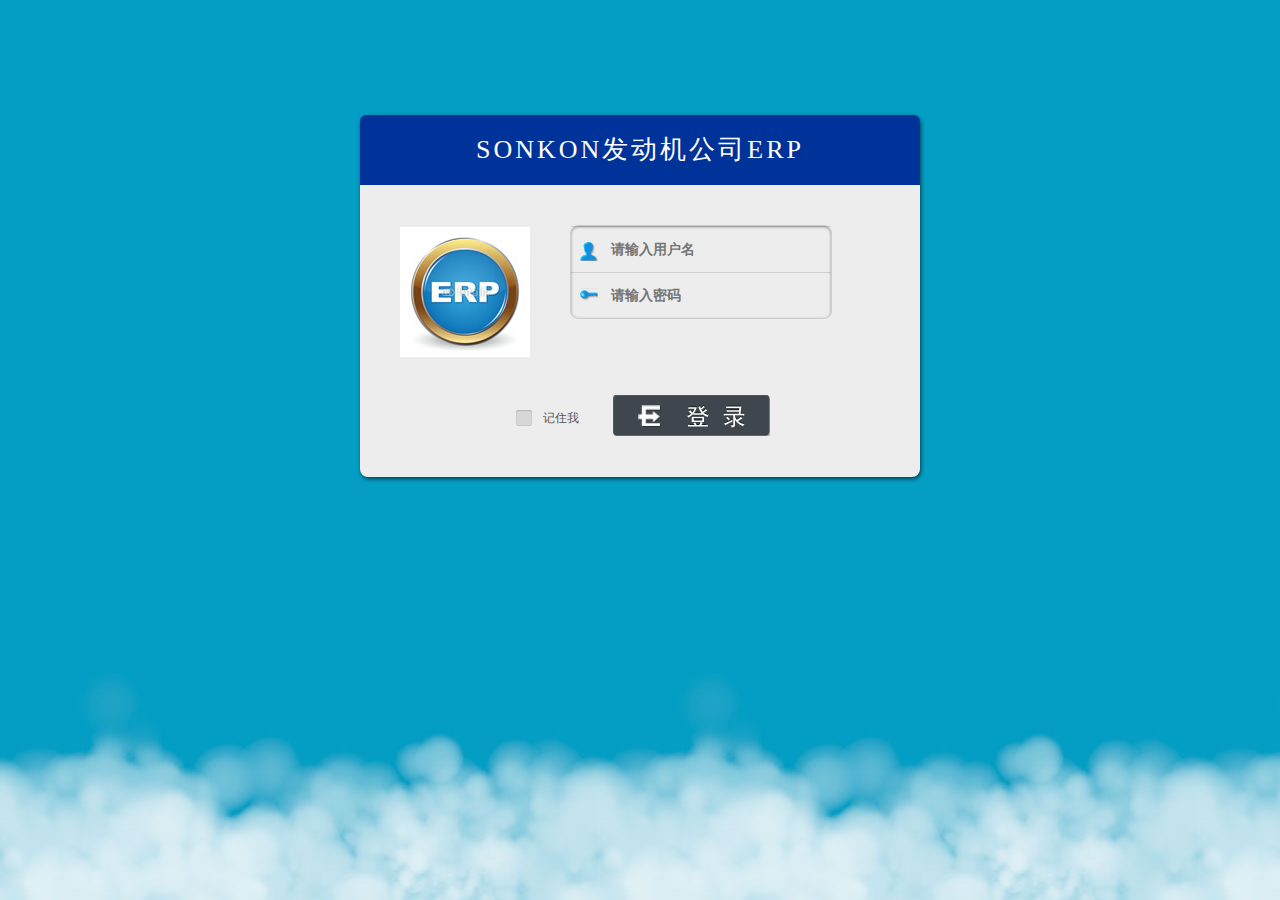
<file: erp_parent/erp_web/src/main/webapp/login.html>
﻿<!DOCTYPE html>
<html>
<head>
<meta charset="UTF-8">
<title>蓝云ERP旗舰版3.1</title>
<link rel="stylesheet" type="text/css" href="./statics/css/login.css"/>
<link rel="stylesheet" type="text/css" href="./statics/ui/themes/default/easyui.css">
<link rel="stylesheet" type="text/css" href="./statics/ui/themes/icon.css">
<script type="text/javascript" src="./statics/ui/jquery.min.js"></script>
<script type="text/javascript" src="./statics/ui/jquery.easyui.min.js"></script>
<script type="text/javascript" src="./statics/ui/locale/easyui-lang-zh_CN.js"></script>
<script type="text/javascript" src="./statics/ui/jquery.serializejson.min.js"></script>
</head>
<body>
<div class='signup_container'>
<div class="w-load"><div class="spin"></div></div>
    <h1 class='signup_title'>SONKON发动机公司ERP</h1>
    <div id="userInfo">
    	<span style="float:left; margin-left:40px; height:200px; border:0px solid red"><img src='./statics/images/erp.jpg' id='admin'/></span>
        <span style="float:left; margin-left:40px; height:200px; border:0px solid red">
            <div id="signup_forms" class="signup_forms clearfix">
                  <form class="signup_form_form" id="loginform" method="post" >
                          <div class="form_row first_row">
                              <label for="signup_email">请输入用户名</label>
                              <input type="text" name="username" placeholder="请输入用户名" id="signup_name" >
                          </div>
                          <div class="form_row">
                              <label for="signup_password">请输入密码</label>
                              <input type="password" name="pwd" placeholder="请输入密码" id="signup_password" >
                          </div>
                 </form>
            </div> 
            <div id="foo"></div>
                	<br/>      
        </span>
    </div>
    
    

    <div class="login-btn-set"><div class='rem'>记住我</div> <a href='javascript:login()' class='login-btn'></a></div>
</div>
<script type="text/javascript">
    /**
     * 登陆
     */
    function login(){
        var formdata = $('#loginform').serializeJSON();
        //提交登陆验证
        $.ajax({
            url: 'login_checkUser',
            data:formdata,
            dataType: 'json',
            type: 'post',
            success:function(rtn){
                //登陆成功
                if(rtn.success){
                    location.href="./index.html";
                }else{
                    $.messager.alert('提示',rtn.message,'info');
                }
            }
        });
    }
</script>
</body>
</html>
</file>
<file: erp_parent/erp_web/src/main/webapp/statics/css/login.css>
/* CSS Document */
/* Download by http://www.codefans.net
* Basic Cascading Style Sheet
* Intructions: none
* Version: 1.0
* Updated: 2013-03-12
* Author: Zhang Ziyang
* Contact:
* QQ:1060927929
* Email:zzy85620987@163.com
*/

@charset "utf-8";
/***********************CSS RESET*********************/
body,div,dl,dt,dd,ul,ol,li,h1,h2,h3,h4,h5,h6,pre,   
form,fieldset,input,textarea,p,blockquote,th,td {   
    padding: 0;   
    margin: 0;   
}   
table {   
    border-collapse: collapse;   
    border-spacing: 0;   
}   
fieldset,img {   
    border: 0;   
}   
address,caption,cite,code,dfn,em,strong,th,var {   
    font-weight: normal;   
    font-style: normal;   
}   
ol,ul {   
    list-style: none;   
}   
caption,th {   
    text-align: left;
    text-indent:10px;
}   
h1,h2,h3,h4,h5,h6 {   
    font-weight: normal;   
    font-size: 100%;   
}   
q:before,q:after {   
    content:'';   
}   
abbr,acronym { border: 0;   
}  


.clear{
    clear:both;
}

body{
    background:url(../../images/linen-lt.png);
    font:12px "microsoft yahei";
    color: #565656;
}
input[type="button"],
input[type="submit"],
input[type="reset"] {
     background-color: transparent;
                padding: 0;  
                border: 0;
}

h1.title {
    font: 32px "microsoft yahei";
    margin:10px 20px;
    color:#666;
}
/* Forms */
input[type=text],
input[type=password],
textarea {
    background: #fafafa;
/*    -moz-box-shadow: inset 1px 1px 10px rgba(0,0,0,0.1);
    -webkit-box-shadow: inset 1px 1px 10px rgba(0,0,0,0.1);
    box-shadow: inset 1px 1px 10px rgba(0,0,0,0.1);*/
    border: 1px solid #ddd;
    color: #888;
    outline:none;
}
::-webkit-scrollbar{width:12px;height:12px}
::-webkit-scrollbar-button:vertical{display:none}
::-webkit-scrollbar-track:vertical{background-color:black}
::-webkit-scrollbar-track-piece{background: #FDFDFD;}
::-webkit-scrollbar-thumb:vertical{background-color:#8E8E8E;border-radius:5px}
::-webkit-scrollbar-thumb:vertical:hover{background-color:#3B3B3B}
::-webkit-scrollbar-corner:vertical{background-color:#535353}
::-webkit-scrollbar-resizer:vertical{background-color:#FF6E00}

@-webkit-keyframes animate-cloud {
  from {
    background-position: 600px 100%;
  }
  to {
    background-position: 0 100%;
  }
}
@-moz-keyframes animate-cloud {
  from {
    background-position: 600px 100%;
  }
  to {
    background-position: 0 100%;
  }
}
@-ms-keyframes animate-cloud {
  from {
    background-position: 600px 100%;
  }
  to {
    background-position: 0 100%;
  }
}
@-o-keyframes animate-cloud {
  from {
    background-position: 600px 100%;
  }
  to {
    background-position: 0 100%;
  }
}

html{
	height: 100%;
}
body{
   background:url(../images/cloud.png) 0 bottom repeat-x  #049ec4;
  -webkit-animation: animate-cloud 20s linear infinite;
  -moz-animation: animate-cloud 20s linear infinite;
  -ms-animation: animate-cloud 20s linear infinite;
  -o-animation: animate-cloud 20s linear infinite;
  animation: animate-cloud 20s linear infinite;
  width: 100%;
  height: auto;
}

.signup_container{
	width:560px;
	height: auto;
	margin:9% auto 0;
	padding-bottom: 20px;
	background: #EDEDED;
	text-align: center;
	border-radius: 8px;
	box-shadow: 1px 2px 4px rgba(0,0,0,0.6);
	-webkit-user-select:none;
	-ms-user-select:none;
}


h1.signup_title{
	width: 100%;
	height:70px;
	font: 26px/1.4 "microsoft yahei";
	text-align: center;
	text-indent:0px;
	letter-spacing:3px;
	color:#FDFDFD;
	line-height: 70px;
	border-top-left-radius: 6px;
	border-top-right-radius: 6px;
	background-color: #003399;
}

.signup_container img{
	margin:20px 0 0;
}

.signup_container .copyright{
	margin:20px 0;
	color: #ABABAB;
}

.signup_forms{
	width:260px;
	margin:30px auto 0;
	padding: 0;
	text-align: left;
	border: 1px solid #ccc;
	border-radius: 8px;
	box-shadow: inset 0 1px 3px rgba(0,0,0,0.36),0 1px 0 rgba(255,255,255,0.15);
}

.signup_forms .form_row {
	position:relative;
	border-top:1px solid #CCC;
	border-top:1px solid rgba(0,0,0,0.12);
}

.signup_forms label {
	display:none
}

.signup_forms input{
	width:100%;
	padding: 10px 0;
	text-indent: 40px;
	display:block;
	margin:0;
	border:0;
	outline: none;
	font:bold 14px/1.4 "microsoft yahei";
	line-height:25px;
	color: #888;
}


#signup_name{
	background: url('../images/i1.png') no-repeat 9px 15px;
}
#signup_password{
	background: url('../images/i2.png') no-repeat 9px 15px;
}
#signup_select{
   background: url('../images/i3.png') no-repeat 9px 12px;
}


#d{
	position: absolute;
	right: 10px;
	top: -14px;
	cursor: pointer;
}
#userInfo {margin-top:10px}
#admin{
	margin-top:32px;
	background: #FFF;
	padding: 5px;
}


.form_row ul{
	background: #EDEDED;
	width: 216px;
	position: absolute;
	display:none;
	border:1px solid #CCC;
	border-top: none;
	cursor: pointer;
}

.form_row li{
	width: 100%;
	padding: 6px 0;
	line-height: 25px;
	text-indent:30px;
}

.form_row li:hover{
	background:#19B4EA;
	color: #FFF;
}

.login-btn-set{
	width:260px;
	height: auto;
	overflow: hidden;
	margin:10px auto;
}
.login-btn{
	display: block;
	float: right;
	background: url(../images/login_btn.png) no-repeat;
	width: 157px;
	height:41px;
}

.login-btn:hover{
	background-position: 0 -48px;
}

.login-btn:active{
	background-position: 0 -96px;
}

.login-btn-set .rem{
	display: block;
	float: left;
	margin:15px 6px;
	background: url(../images/remember.png) no-repeat;
	background-position: -2px -23px;	
	width:90px;
	height: 22px;
	cursor: pointer;
}
.login-btn-set .rem.selected{
	background-position: 0 0;
}

.tip{
	background: url(../images/tip.png) no-repeat;
	width:32px;
	height:32px;
	position: absolute;
	right: -36px;
	top:5px;
}

.tip.ok{
	background-position: 0 0;
}

.tip.error{
	background-position: 0 -34px;
}
</file>
<file: erp_parent/erp_web/src/main/webapp/statics/ui/themes/default/easyui.css>
.panel {
  overflow: hidden;
  text-align: left;
  margin: 0;
  border: 0;
  -moz-border-radius: 0 0 0 0;
  -webkit-border-radius: 0 0 0 0;
  border-radius: 0 0 0 0;
}
.panel-header,
.panel-body {
  border-width: 1px;
  border-style: solid;
}
.panel-header {
  padding: 5px;
  position: relative;
}
.panel-title {
  background: url('images/blank.gif') no-repeat;
}
.panel-header-noborder {
  border-width: 0 0 1px 0;
}
.panel-body {
  overflow: auto;
  border-top-width: 0;
  padding: 0;
}
.panel-body-noheader {
  border-top-width: 1px;
}
.panel-body-noborder {
  border-width: 0px;
}
.panel-with-icon {
  padding-left: 18px;
}
.panel-icon,
.panel-tool {
  position: absolute;
  top: 50%;
  margin-top: -8px;
  height: 16px;
  overflow: hidden;
}
.panel-icon {
  left: 5px;
  width: 16px;
}
.panel-tool {
  right: 5px;
  width: auto;
}
.panel-tool a {
  display: inline-block;
  width: 16px;
  height: 16px;
  opacity: 0.6;
  filter: alpha(opacity=60);
  margin: 0 0 0 2px;
  vertical-align: top;
}
.panel-tool a:hover {
  opacity: 1;
  filter: alpha(opacity=100);
  background-color: #eaf2ff;
  -moz-border-radius: 3px 3px 3px 3px;
  -webkit-border-radius: 3px 3px 3px 3px;
  border-radius: 3px 3px 3px 3px;
}
.panel-loading {
  padding: 11px 0px 10px 30px;
}
.panel-noscroll {
  overflow: hidden;
}
.panel-fit,
.panel-fit body {
  height: 100%;
  margin: 0;
  padding: 0;
  border: 0;
  overflow: hidden;
}
.panel-loading {
  background: url('images/loading.gif') no-repeat 10px 10px;
}
.panel-tool-close {
  background: url('images/panel_tools.png') no-repeat -16px 0px;
}
.panel-tool-min {
  background: url('images/panel_tools.png') no-repeat 0px 0px;
}
.panel-tool-max {
  background: url('images/panel_tools.png') no-repeat 0px -16px;
}
.panel-tool-restore {
  background: url('images/panel_tools.png') no-repeat -16px -16px;
}
.panel-tool-collapse {
  background: url('images/panel_tools.png') no-repeat -32px 0;
}
.panel-tool-expand {
  background: url('images/panel_tools.png') no-repeat -32px -16px;
}
.panel-header,
.panel-body {
  border-color: #95B8E7;
}
.panel-header {
  background-color: #E0ECFF;
  background: -webkit-linear-gradient(top,#EFF5FF 0,#E0ECFF 100%);
  background: -moz-linear-gradient(top,#EFF5FF 0,#E0ECFF 100%);
  background: -o-linear-gradient(top,#EFF5FF 0,#E0ECFF 100%);
  background: linear-gradient(to bottom,#EFF5FF 0,#E0ECFF 100%);
  background-repeat: repeat-x;
  filter: progid:DXImageTransform.Microsoft.gradient(startColorstr=#EFF5FF,endColorstr=#E0ECFF,GradientType=0);
}
.panel-body {
  background-color: #ffffff;
  color: #000000;
  font-size: 12px;
}
.panel-title {
  font-size: 12px;
  font-weight: bold;
  color: #0E2D5F;
  height: 16px;
  line-height: 16px;
}
.accordion {
  overflow: hidden;
  border-width: 1px;
  border-style: solid;
}
.accordion .accordion-header {
  border-width: 0 0 1px;
  cursor: pointer;
}
.accordion .accordion-body {
  border-width: 0 0 1px;
}
.accordion-noborder {
  border-width: 0;
}
.accordion-noborder .accordion-header {
  border-width: 0 0 1px;
}
.accordion-noborder .accordion-body {
  border-width: 0 0 1px;
}
.accordion-collapse {
  background: url('images/accordion_arrows.png') no-repeat 0 0;
}
.accordion-expand {
  background: url('images/accordion_arrows.png') no-repeat -16px 0;
}
.accordion {
  background: #ffffff;
  border-color: #95B8E7;
}
.accordion .accordion-header {
  background: #E0ECFF;
  filter: none;
}
.accordion .accordion-header-selected {
  background: #FBEC88;
}
.accordion .accordion-header-selected .panel-title {
  color: #000000;
}
.window {
  overflow: hidden;
  padding: 5px;
  border-width: 1px;
  border-style: solid;
}
.window .window-header {
  background: transparent;
  padding: 0px 0px 6px 0px;
}
.window .window-body {
  border-width: 1px;
  border-style: solid;
  border-top-width: 0px;
}
.window .window-body-noheader {
  border-top-width: 1px;
}
.window .window-header .panel-icon,
.window .window-header .panel-tool {
  top: 50%;
  margin-top: -11px;
}
.window .window-header .panel-icon {
  left: 1px;
}
.window .window-header .panel-tool {
  right: 1px;
}
.window .window-header .panel-with-icon {
  padding-left: 18px;
}
.window-proxy {
  position: absolute;
  overflow: hidden;
}
.window-proxy-mask {
  position: absolute;
  filter: alpha(opacity=5);
  opacity: 0.05;
}
.window-mask {
  position: absolute;
  left: 0;
  top: 0;
  width: 100%;
  height: 100%;
  filter: alpha(opacity=40);
  opacity: 0.40;
  font-size: 1px;
  *zoom: 1;
  overflow: hidden;
}
.window,
.window-shadow {
  position: absolute;
  -moz-border-radius: 5px 5px 5px 5px;
  -webkit-border-radius: 5px 5px 5px 5px;
  border-radius: 5px 5px 5px 5px;
}
.window-shadow {
  background: #ccc;
  -moz-box-shadow: 2px 2px 3px #cccccc;
  -webkit-box-shadow: 2px 2px 3px #cccccc;
  box-shadow: 2px 2px 3px #cccccc;
  filter: progid:DXImageTransform.Microsoft.Blur(pixelRadius=2,MakeShadow=false,ShadowOpacity=0.2);
}
.window,
.window .window-body {
  border-color: #95B8E7;
}
.window {
  background-color: #E0ECFF;
  background: -webkit-linear-gradient(top,#EFF5FF 0,#E0ECFF 20%);
  background: -moz-linear-gradient(top,#EFF5FF 0,#E0ECFF 20%);
  background: -o-linear-gradient(top,#EFF5FF 0,#E0ECFF 20%);
  background: linear-gradient(to bottom,#EFF5FF 0,#E0ECFF 20%);
  background-repeat: repeat-x;
  filter: progid:DXImageTransform.Microsoft.gradient(startColorstr=#EFF5FF,endColorstr=#E0ECFF,GradientType=0);
}
.window-proxy {
  border: 1px dashed #95B8E7;
}
.window-proxy-mask,
.window-mask {
  background: #ccc;
}
.dialog-content {
  overflow: auto;
}
.dialog-toolbar {
  padding: 2px 5px;
}
.dialog-tool-separator {
  float: left;
  height: 24px;
  border-left: 1px solid #ccc;
  border-right: 1px solid #fff;
  margin: 2px 1px;
}
.dialog-button {
  padding: 5px;
  text-align: right;
}
.dialog-button .l-btn {
  margin-left: 5px;
}
.dialog-toolbar,
.dialog-button {
  background: #F4F4F4;
}
.dialog-toolbar {
  border-bottom: 1px solid #dddddd;
}
.dialog-button {
  border-top: 1px solid #dddddd;
}
.combo {
  display: inline-block;
  white-space: nowrap;
  margin: 0;
  padding: 0;
  border-width: 1px;
  border-style: solid;
  overflow: hidden;
  vertical-align: middle;
}
.combo .combo-text {
  font-size: 12px;
  border: 0px;
  line-height: 20px;
  height: 20px;
  margin: 0;
  padding: 0px 2px;
  *margin-top: -1px;
  *height: 18px;
  *line-height: 18px;
  _height: 18px;
  _line-height: 18px;
  vertical-align: baseline;
}
.combo-arrow {
  width: 18px;
  height: 20px;
  overflow: hidden;
  display: inline-block;
  vertical-align: top;
  cursor: pointer;
  opacity: 0.6;
  filter: alpha(opacity=60);
}
.combo-arrow-hover {
  opacity: 1.0;
  filter: alpha(opacity=100);
}
.combo-panel {
  overflow: auto;
}
.combo-arrow {
  background: url('images/combo_arrow.png') no-repeat center center;
}
.combo,
.combo-panel {
  background-color: #ffffff;
}
.combo {
  border-color: #95B8E7;
  background-color: #ffffff;
}
.combo-arrow {
  background-color: #E0ECFF;
}
.combo-arrow-hover {
  background-color: #eaf2ff;
}
.combobox-item,
.combobox-group {
  font-size: 12px;
  padding: 3px;
  padding-right: 0px;
}
.combobox-item-disabled {
  opacity: 0.5;
  filter: alpha(opacity=50);
}
.combobox-gitem {
  padding-left: 10px;
}
.combobox-group {
  font-weight: bold;
}
.combobox-item-hover {
  background-color: #eaf2ff;
  color: #000000;
}
.combobox-item-selected {
  background-color: #FBEC88;
  color: #000000;
}
.layout {
  position: relative;
  overflow: hidden;
  margin: 0;
  padding: 0;
  z-index: 0;
}
.layout-panel {
  position: absolute;
  overflow: hidden;
}
.layout-panel-east,
.layout-panel-west {
  z-index: 2;
}
.layout-panel-north,
.layout-panel-south {
  z-index: 3;
}
.layout-expand {
  position: absolute;
  padding: 0px;
  font-size: 1px;
  cursor: pointer;
  z-index: 1;
}
.layout-expand .panel-header,
.layout-expand .panel-body {
  background: transparent;
  filter: none;
  overflow: hidden;
}
.layout-expand .panel-header {
  border-bottom-width: 0px;
}
.layout-split-proxy-h,
.layout-split-proxy-v {
  position: absolute;
  font-size: 1px;
  display: none;
  z-index: 5;
}
.layout-split-proxy-h {
  width: 5px;
  cursor: e-resize;
}
.layout-split-proxy-v {
  height: 5px;
  cursor: n-resize;
}
.layout-mask {
  position: absolute;
  background: #fafafa;
  filter: alpha(opacity=10);
  opacity: 0.10;
  z-index: 4;
}
.layout-button-up {
  background: url('images/layout_arrows.png') no-repeat -16px -16px;
}
.layout-button-down {
  background: url('images/layout_arrows.png') no-repeat -16px 0;
}
.layout-button-left {
  background: url('images/layout_arrows.png') no-repeat 0 0;
}
.layout-button-right {
  background: url('images/layout_arrows.png') no-repeat 0 -16px;
}
.layout-split-proxy-h,
.layout-split-proxy-v {
  background-color: #aac5e7;
}
.layout-split-north {
  border-bottom: 5px solid #E6EEF8;
}
.layout-split-south {
  border-top: 5px solid #E6EEF8;
}
.layout-split-east {
  border-left: 5px solid #E6EEF8;
}
.layout-split-west {
  border-right: 5px solid #E6EEF8;
}
.layout-expand {
  background-color: #E0ECFF;
}
.layout-expand-over {
  background-color: #E0ECFF;
}
.tabs-container {
  overflow: hidden;
}
.tabs-header {
  border-width: 1px;
  border-style: solid;
  border-bottom-width: 0;
  position: relative;
  padding: 0;
  padding-top: 2px;
  overflow: hidden;
}
.tabs-header-plain {
  border: 0;
  background: transparent;
}
.tabs-scroller-left,
.tabs-scroller-right {
  position: absolute;
  top: auto;
  bottom: 0;
  width: 18px;
  font-size: 1px;
  display: none;
  cursor: pointer;
  border-width: 1px;
  border-style: solid;
}
.tabs-scroller-left {
  left: 0;
}
.tabs-scroller-right {
  right: 0;
}
.tabs-tool {
  position: absolute;
  bottom: 0;
  padding: 1px;
  overflow: hidden;
  border-width: 1px;
  border-style: solid;
}
.tabs-header-plain .tabs-tool {
  padding: 0 1px;
}
.tabs-wrap {
  position: relative;
  left: 0;
  overflow: hidden;
  width: 100%;
  margin: 0;
  padding: 0;
}
.tabs-scrolling {
  margin-left: 18px;
  margin-right: 18px;
}
.tabs-disabled {
  opacity: 0.3;
  filter: alpha(opacity=30);
}
.tabs {
  list-style-type: none;
  height: 26px;
  margin: 0px;
  padding: 0px;
  padding-left: 4px;
  width: 5000px;
  border-style: solid;
  border-width: 0 0 1px 0;
}
.tabs li {
  float: left;
  display: inline-block;
  margin: 0 4px -1px 0;
  padding: 0;
  position: relative;
  border: 0;
}
.tabs li a.tabs-inner {
  display: inline-block;
  text-decoration: none;
  margin: 0;
  padding: 0 10px;
  height: 25px;
  line-height: 25px;
  text-align: center;
  white-space: nowrap;
  border-width: 1px;
  border-style: solid;
  -moz-border-radius: 5px 5px 0 0;
  -webkit-border-radius: 5px 5px 0 0;
  border-radius: 5px 5px 0 0;
}
.tabs li.tabs-selected a.tabs-inner {
  font-weight: bold;
  outline: none;
}
.tabs li.tabs-selected a:hover.tabs-inner {
  cursor: default;
  pointer: default;
}
.tabs li a.tabs-close,
.tabs-p-tool {
  position: absolute;
  font-size: 1px;
  display: block;
  height: 12px;
  padding: 0;
  top: 50%;
  margin-top: -6px;
  overflow: hidden;
}
.tabs li a.tabs-close {
  width: 12px;
  right: 5px;
  opacity: 0.6;
  filter: alpha(opacity=60);
}
.tabs-p-tool {
  right: 16px;
}
.tabs-p-tool a {
  display: inline-block;
  font-size: 1px;
  width: 12px;
  height: 12px;
  margin: 0;
  opacity: 0.6;
  filter: alpha(opacity=60);
}
.tabs li a:hover.tabs-close,
.tabs-p-tool a:hover {
  opacity: 1;
  filter: alpha(opacity=100);
  cursor: hand;
  cursor: pointer;
}
.tabs-with-icon {
  padding-left: 18px;
}
.tabs-icon {
  position: absolute;
  width: 16px;
  height: 16px;
  left: 10px;
  top: 50%;
  margin-top: -8px;
}
.tabs-title {
  font-size: 12px;
}
.tabs-closable {
  padding-right: 8px;
}
.tabs-panels {
  margin: 0px;
  padding: 0px;
  border-width: 1px;
  border-style: solid;
  border-top-width: 0;
  overflow: hidden;
}
.tabs-header-bottom {
  border-width: 0 1px 1px 1px;
  padding: 0 0 2px 0;
}
.tabs-header-bottom .tabs {
  border-width: 1px 0 0 0;
}
.tabs-header-bottom .tabs li {
  margin: -1px 4px 0 0;
}
.tabs-header-bottom .tabs li a.tabs-inner {
  -moz-border-radius: 0 0 5px 5px;
  -webkit-border-radius: 0 0 5px 5px;
  border-radius: 0 0 5px 5px;
}
.tabs-header-bottom .tabs-tool {
  top: 0;
}
.tabs-header-bottom .tabs-scroller-left,
.tabs-header-bottom .tabs-scroller-right {
  top: 0;
  bottom: auto;
}
.tabs-panels-top {
  border-width: 1px 1px 0 1px;
}
.tabs-header-left {
  float: left;
  border-width: 1px 0 1px 1px;
  padding: 0;
}
.tabs-header-right {
  float: right;
  border-width: 1px 1px 1px 0;
  padding: 0;
}
.tabs-header-left .tabs-wrap,
.tabs-header-right .tabs-wrap {
  height: 100%;
}
.tabs-header-left .tabs {
  height: 100%;
  padding: 4px 0 0 4px;
  border-width: 0 1px 0 0;
}
.tabs-header-right .tabs {
  height: 100%;
  padding: 4px 4px 0 0;
  border-width: 0 0 0 1px;
}
.tabs-header-left .tabs li,
.tabs-header-right .tabs li {
  display: block;
  width: 100%;
  position: relative;
}
.tabs-header-left .tabs li {
  left: auto;
  right: 0;
  margin: 0 -1px 4px 0;
  float: right;
}
.tabs-header-right .tabs li {
  left: 0;
  right: auto;
  margin: 0 0 4px -1px;
  float: left;
}
.tabs-header-left .tabs li a.tabs-inner {
  display: block;
  text-align: left;
  -moz-border-radius: 5px 0 0 5px;
  -webkit-border-radius: 5px 0 0 5px;
  border-radius: 5px 0 0 5px;
}
.tabs-header-right .tabs li a.tabs-inner {
  display: block;
  text-align: left;
  -moz-border-radius: 0 5px 5px 0;
  -webkit-border-radius: 0 5px 5px 0;
  border-radius: 0 5px 5px 0;
}
.tabs-panels-right {
  float: right;
  border-width: 1px 1px 1px 0;
}
.tabs-panels-left {
  float: left;
  border-width: 1px 0 1px 1px;
}
.tabs-header-noborder,
.tabs-panels-noborder {
  border: 0px;
}
.tabs-header-plain {
  border: 0px;
  background: transparent;
}
.tabs-scroller-left {
  background: #E0ECFF url('images/tabs_icons.png') no-repeat 1px center;
}
.tabs-scroller-right {
  background: #E0ECFF url('images/tabs_icons.png') no-repeat -15px center;
}
.tabs li a.tabs-close {
  background: url('images/tabs_icons.png') no-repeat -34px center;
}
.tabs li a.tabs-inner:hover {
  background: #eaf2ff;
  color: #000000;
  filter: none;
}
.tabs li.tabs-selected a.tabs-inner {
  background-color: #ffffff;
  color: #0E2D5F;
  background: -webkit-linear-gradient(top,#EFF5FF 0,#ffffff 100%);
  background: -moz-linear-gradient(top,#EFF5FF 0,#ffffff 100%);
  background: -o-linear-gradient(top,#EFF5FF 0,#ffffff 100%);
  background: linear-gradient(to bottom,#EFF5FF 0,#ffffff 100%);
  background-repeat: repeat-x;
  filter: progid:DXImageTransform.Microsoft.gradient(startColorstr=#EFF5FF,endColorstr=#ffffff,GradientType=0);
}
.tabs-header-bottom .tabs li.tabs-selected a.tabs-inner {
  background: -webkit-linear-gradient(top,#ffffff 0,#EFF5FF 100%);
  background: -moz-linear-gradient(top,#ffffff 0,#EFF5FF 100%);
  background: -o-linear-gradient(top,#ffffff 0,#EFF5FF 100%);
  background: linear-gradient(to bottom,#ffffff 0,#EFF5FF 100%);
  background-repeat: repeat-x;
  filter: progid:DXImageTransform.Microsoft.gradient(startColorstr=#ffffff,endColorstr=#EFF5FF,GradientType=0);
}
.tabs-header-left .tabs li.tabs-selected a.tabs-inner {
  background: -webkit-linear-gradient(left,#EFF5FF 0,#ffffff 100%);
  background: -moz-linear-gradient(left,#EFF5FF 0,#ffffff 100%);
  background: -o-linear-gradient(left,#EFF5FF 0,#ffffff 100%);
  background: linear-gradient(to right,#EFF5FF 0,#ffffff 100%);
  background-repeat: repeat-y;
  filter: progid:DXImageTransform.Microsoft.gradient(startColorstr=#EFF5FF,endColorstr=#ffffff,GradientType=1);
}
.tabs-header-right .tabs li.tabs-selected a.tabs-inner {
  background: -webkit-linear-gradient(left,#ffffff 0,#EFF5FF 100%);
  background: -moz-linear-gradient(left,#ffffff 0,#EFF5FF 100%);
  background: -o-linear-gradient(left,#ffffff 0,#EFF5FF 100%);
  background: linear-gradient(to right,#ffffff 0,#EFF5FF 100%);
  background-repeat: repeat-y;
  filter: progid:DXImageTransform.Microsoft.gradient(startColorstr=#ffffff,endColorstr=#EFF5FF,GradientType=1);
}
.tabs li a.tabs-inner {
  color: #0E2D5F;
  background-color: #E0ECFF;
  background: -webkit-linear-gradient(top,#EFF5FF 0,#E0ECFF 100%);
  background: -moz-linear-gradient(top,#EFF5FF 0,#E0ECFF 100%);
  background: -o-linear-gradient(top,#EFF5FF 0,#E0ECFF 100%);
  background: linear-gradient(to bottom,#EFF5FF 0,#E0ECFF 100%);
  background-repeat: repeat-x;
  filter: progid:DXImageTransform.Microsoft.gradient(startColorstr=#EFF5FF,endColorstr=#E0ECFF,GradientType=0);
}
.tabs-header,
.tabs-tool {
  background-color: #E0ECFF;
}
.tabs-header-plain {
  background: transparent;
}
.tabs-header,
.tabs-scroller-left,
.tabs-scroller-right,
.tabs-tool,
.tabs,
.tabs-panels,
.tabs li a.tabs-inner,
.tabs li.tabs-selected a.tabs-inner,
.tabs-header-bottom .tabs li.tabs-selected a.tabs-inner,
.tabs-header-left .tabs li.tabs-selected a.tabs-inner,
.tabs-header-right .tabs li.tabs-selected a.tabs-inner {
  border-color: #95B8E7;
}
.tabs-p-tool a:hover,
.tabs li a:hover.tabs-close,
.tabs-scroller-over {
  background-color: #eaf2ff;
}
.tabs li.tabs-selected a.tabs-inner {
  border-bottom: 1px solid #ffffff;
}
.tabs-header-bottom .tabs li.tabs-selected a.tabs-inner {
  border-top: 1px solid #ffffff;
}
.tabs-header-left .tabs li.tabs-selected a.tabs-inner {
  border-right: 1px solid #ffffff;
}
.tabs-header-right .tabs li.tabs-selected a.tabs-inner {
  border-left: 1px solid #ffffff;
}
a.l-btn {
  background-position: right 0;
  text-decoration: none;
  display: inline-block;
  zoom: 1;
  height: 24px;
  padding-right: 18px;
  cursor: pointer;
  outline: none;
}
a.l-btn-plain {
  border: 0;
  padding: 1px 6px 1px 1px;
}
a.l-btn-disabled {
  color: #ccc;
  opacity: 0.5;
  filter: alpha(opacity=50);
  cursor: default;
}
a.l-btn span.l-btn-left {
  display: inline-block;
  background-position: 0 -48px;
  padding: 0 0 0 18px;
  line-height: 24px;
  height: 24px;
}
a.l-btn-plain span.l-btn-left {
  padding-left: 5px;
}
a.l-btn span span.l-btn-text {
  position: relative;
  display: inline-block;
  vertical-align: top;
  top: 4px;
  width: auto;
  height: 16px;
  line-height: 16px;
  font-size: 12px;
  padding: 0;
  margin: 0;
}
a.l-btn span span.l-btn-icon-left {
  padding: 0 0 0 20px;
  background-position: left center;
}
a.l-btn span span.l-btn-icon-right {
  padding: 0 20px 0 0;
  background-position: right center;
}
a.l-btn span span span.l-btn-empty {
  display: inline-block;
  margin: 0;
  padding: 0;
  width: 16px;
}
a:hover.l-btn {
  background-position: right -24px;
  outline: none;
  text-decoration: none;
}
a:hover.l-btn span.l-btn-left {
  background-position: 0 bottom;
}
a:hover.l-btn-plain {
  padding: 0 5px 0 0;
}
a:hover.l-btn-disabled {
  background-position: right 0;
}
a:hover.l-btn-disabled span.l-btn-left {
  background-position: 0 -48px;
}
a.l-btn .l-btn-focus {
  outline: #0000FF dotted thin;
}
a.l-btn {
  color: #444;
  background-image: url('images/linkbutton_bg.png');
  background-repeat: no-repeat;
  -moz-border-radius: 5px 5px 5px 5px;
  -webkit-border-radius: 5px 5px 5px 5px;
  border-radius: 5px 5px 5px 5px;
}
a.l-btn span.l-btn-left {
  background-image: url('images/linkbutton_bg.png');
  background-repeat: no-repeat;
}
a.l-btn-plain,
a.l-btn-plain span.l-btn-left {
  background: transparent;
  border: 0;
  filter: none;
}
a:hover.l-btn-plain {
  background: #eaf2ff;
  color: #000000;
  border: 1px solid #b7d2ff;
  -moz-border-radius: 5px 5px 5px 5px;
  -webkit-border-radius: 5px 5px 5px 5px;
  border-radius: 5px 5px 5px 5px;
}
a.l-btn-disabled,
a:hover.l-btn-disabled {
  color: #444;
  filter: alpha(opacity=50);
}
a.l-btn-plain-disabled,
a:hover.l-btn-plain-disabled {
  background: transparent;
  filter: alpha(opacity=50);
}
a.l-btn-selected,
a:hover.l-btn-selected {
  background-position: right -24px;
}
a.l-btn-selected span.l-btn-left,
a:hover.l-btn-selected span.l-btn-left {
  background-position: 0 bottom;
}
a.l-btn-plain-selected,
a:hover.l-btn-plain-selected {
  background: #ddd;
}
.datagrid .panel-body {
  overflow: hidden;
  position: relative;
}
.datagrid-view {
  position: relative;
  overflow: hidden;
}
.datagrid-view1,
.datagrid-view2 {
  position: absolute;
  overflow: hidden;
  top: 0;
}
.datagrid-view1 {
  left: 0;
}
.datagrid-view2 {
  right: 0;
}
.datagrid-mask {
  position: absolute;
  left: 0;
  top: 0;
  width: 100%;
  height: 100%;
  opacity: 0.3;
  filter: alpha(opacity=30);
  display: none;
}
.datagrid-mask-msg {
  position: absolute;
  top: 50%;
  margin-top: -20px;
  padding: 12px 5px 10px 30px;
  width: auto;
  height: 16px;
  border-width: 2px;
  border-style: solid;
  display: none;
}
.datagrid-sort-icon {
  padding: 0;
}
.datagrid-toolbar {
  height: auto;
  padding: 1px 2px;
  border-width: 0 0 1px 0;
  border-style: solid;
}
.datagrid-btn-separator {
  float: left;
  height: 24px;
  border-left: 1px solid #ccc;
  border-right: 1px solid #fff;
  margin: 2px 1px;
}
.datagrid .datagrid-pager {
  display: block;
  margin: 0;
  border-width: 1px 0 0 0;
  border-style: solid;
}
.datagrid .datagrid-pager-top {
  border-width: 0 0 1px 0;
}
.datagrid-header {
  overflow: hidden;
  cursor: default;
  border-width: 0 0 1px 0;
  border-style: solid;
}
.datagrid-header-inner {
  float: left;
  width: 10000px;
}
.datagrid-header-row,
.datagrid-row {
  height: 25px;
}
.datagrid-header td,
.datagrid-body td,
.datagrid-footer td {
  border-width: 0 1px 1px 0;
  border-style: dotted;
  margin: 0;
  padding: 0;
}
.datagrid-cell,
.datagrid-cell-group,
.datagrid-header-rownumber,
.datagrid-cell-rownumber {
  margin: 0;
  padding: 0 4px;
  white-space: nowrap;
  word-wrap: normal;
  overflow: hidden;
  height: 18px;
  line-height: 18px;
  font-size: 12px;
}
.datagrid-header .datagrid-cell {
  height: auto;
}
.datagrid-header .datagrid-cell span {
  font-size: 12px;
}
.datagrid-cell-group {
  text-align: center;
}
.datagrid-header-rownumber,
.datagrid-cell-rownumber {
  width: 25px;
  text-align: center;
  margin: 0;
  padding: 0;
}
.datagrid-body {
  margin: 0;
  padding: 0;
  overflow: auto;
  zoom: 1;
}
.datagrid-view1 .datagrid-body-inner {
  padding-bottom: 20px;
}
.datagrid-view1 .datagrid-body {
  overflow: hidden;
}
.datagrid-footer {
  overflow: hidden;
}
.datagrid-footer-inner {
  border-width: 1px 0 0 0;
  border-style: solid;
  width: 10000px;
  float: left;
}
.datagrid-row-editing .datagrid-cell {
  height: auto;
}
.datagrid-header-check,
.datagrid-cell-check {
  padding: 0;
  width: 27px;
  height: 18px;
  font-size: 1px;
  text-align: center;
  overflow: hidden;
}
.datagrid-header-check input,
.datagrid-cell-check input {
  margin: 0;
  padding: 0;
  width: 15px;
  height: 18px;
}
.datagrid-resize-proxy {
  position: absolute;
  width: 1px;
  height: 10000px;
  top: 0;
  cursor: e-resize;
  display: none;
}
.datagrid-body .datagrid-editable {
  margin: 0;
  padding: 0;
}
.datagrid-body .datagrid-editable table {
  width: 100%;
  height: 100%;
}
.datagrid-body .datagrid-editable td {
  border: 0;
  margin: 0;
  padding: 0;
}
.datagrid-body .datagrid-editable .datagrid-editable-input {
  margin: 0;
  padding: 2px;
  border-width: 1px;
  border-style: solid;
}
.datagrid-sort-desc .datagrid-sort-icon {
  padding: 0 13px 0 0;
  background: url('images/datagrid_icons.png') no-repeat -16px center;
}
.datagrid-sort-asc .datagrid-sort-icon {
  padding: 0 13px 0 0;
  background: url('images/datagrid_icons.png') no-repeat 0px center;
}
.datagrid-row-collapse {
  background: url('images/datagrid_icons.png') no-repeat -48px center;
}
.datagrid-row-expand {
  background: url('images/datagrid_icons.png') no-repeat -32px center;
}
.datagrid-mask-msg {
  background: #ffffff url('images/loading.gif') no-repeat scroll 5px center;
}
.datagrid-header,
.datagrid-td-rownumber {
  background-color: #efefef;
  background: -webkit-linear-gradient(top,#F9F9F9 0,#efefef 100%);
  background: -moz-linear-gradient(top,#F9F9F9 0,#efefef 100%);
  background: -o-linear-gradient(top,#F9F9F9 0,#efefef 100%);
  background: linear-gradient(to bottom,#F9F9F9 0,#efefef 100%);
  background-repeat: repeat-x;
  filter: progid:DXImageTransform.Microsoft.gradient(startColorstr=#F9F9F9,endColorstr=#efefef,GradientType=0);
}
.datagrid-cell-rownumber {
  color: #000000;
}
.datagrid-resize-proxy {
  background: #aac5e7;
}
.datagrid-mask {
  background: #ccc;
}
.datagrid-mask-msg {
  border-color: #95B8E7;
}
.datagrid-toolbar,
.datagrid-pager {
  background: #F4F4F4;
}
.datagrid-header,
.datagrid-toolbar,
.datagrid-pager,
.datagrid-footer-inner {
  border-color: #dddddd;
}
.datagrid-header td,
.datagrid-body td,
.datagrid-footer td {
  border-color: #ccc;
}
.datagrid-htable,
.datagrid-btable,
.datagrid-ftable {
  color: #000000;
  border-collapse: separate;
}
.datagrid-row-alt {
  background: #fafafa;
}
.datagrid-row-over,
.datagrid-header td.datagrid-header-over {
  background: #eaf2ff;
  color: #000000;
  cursor: default;
}
.datagrid-row-selected {
  background: #FBEC88;
  color: #000000;
}
.datagrid-body .datagrid-editable .datagrid-editable-input {
  border-color: #95B8E7;
}
.propertygrid .datagrid-view1 .datagrid-body td {
  padding-bottom: 1px;
  border-width: 0 1px 0 0;
}
.propertygrid .datagrid-group {
  height: 21px;
  overflow: hidden;
  border-width: 0 0 1px 0;
  border-style: solid;
}
.propertygrid .datagrid-group span {
  font-weight: bold;
}
.propertygrid .datagrid-view1 .datagrid-body td {
  border-color: #dddddd;
}
.propertygrid .datagrid-view1 .datagrid-group {
  border-color: #E0ECFF;
}
.propertygrid .datagrid-view2 .datagrid-group {
  border-color: #dddddd;
}
.propertygrid .datagrid-group,
.propertygrid .datagrid-view1 .datagrid-body,
.propertygrid .datagrid-view1 .datagrid-row-over,
.propertygrid .datagrid-view1 .datagrid-row-selected {
  background: #E0ECFF;
}
.pagination {
  zoom: 1;
}
.pagination table {
  float: left;
  height: 30px;
}
.pagination td {
  border: 0;
}
.pagination-btn-separator {
  float: left;
  height: 24px;
  border-left: 1px solid #ccc;
  border-right: 1px solid #fff;
  margin: 3px 1px;
}
.pagination .pagination-num {
  border-width: 1px;
  border-style: solid;
  margin: 0 2px;
  padding: 2px;
  width: 2em;
  height: auto;
}
.pagination-page-list {
  margin: 0px 6px;
  padding: 1px 2px;
  width: auto;
  height: auto;
  border-width: 1px;
  border-style: solid;
}
.pagination-info {
  float: right;
  margin: 0 6px 0 0;
  padding: 0;
  height: 30px;
  line-height: 30px;
  font-size: 12px;
}
.pagination span {
  font-size: 12px;
}
a.pagination-link {
  padding: 1px;
}
a.pagination-link span.l-btn-left {
  padding-left: 0;
}
a.pagination-link span span.l-btn-text {
  width: 24px;
  text-align: center;
}
a:hover.pagination-link {
  padding: 0;
}
.pagination-first {
  background: url('images/pagination_icons.png') no-repeat 0 center;
}
.pagination-prev {
  background: url('images/pagination_icons.png') no-repeat -16px center;
}
.pagination-next {
  background: url('images/pagination_icons.png') no-repeat -32px center;
}
.pagination-last {
  background: url('images/pagination_icons.png') no-repeat -48px center;
}
.pagination-load {
  background: url('images/pagination_icons.png') no-repeat -64px center;
}
.pagination-loading {
  background: url('images/loading.gif') no-repeat center center;
}
.pagination-page-list,
.pagination .pagination-num {
  border-color: #95B8E7;
}
.calendar {
  border-width: 1px;
  border-style: solid;
  padding: 1px;
  overflow: hidden;
}
.calendar table {
  border-collapse: separate;
  font-size: 12px;
  width: 100%;
  height: 100%;
}
.calendar table td,
.calendar table th {
  font-size: 12px;
}
.calendar-noborder {
  border: 0;
}
.calendar-header {
  position: relative;
  height: 22px;
}
.calendar-title {
  text-align: center;
  height: 22px;
}
.calendar-title span {
  position: relative;
  display: inline-block;
  top: 2px;
  padding: 0 3px;
  height: 18px;
  line-height: 18px;
  font-size: 12px;
  cursor: pointer;
  -moz-border-radius: 5px 5px 5px 5px;
  -webkit-border-radius: 5px 5px 5px 5px;
  border-radius: 5px 5px 5px 5px;
}
.calendar-prevmonth,
.calendar-nextmonth,
.calendar-prevyear,
.calendar-nextyear {
  position: absolute;
  top: 50%;
  margin-top: -7px;
  width: 14px;
  height: 14px;
  cursor: pointer;
  font-size: 1px;
  -moz-border-radius: 5px 5px 5px 5px;
  -webkit-border-radius: 5px 5px 5px 5px;
  border-radius: 5px 5px 5px 5px;
}
.calendar-prevmonth {
  left: 20px;
  background: url('images/calendar_arrows.png') no-repeat -18px -2px;
}
.calendar-nextmonth {
  right: 20px;
  background: url('images/calendar_arrows.png') no-repeat -34px -2px;
}
.calendar-prevyear {
  left: 3px;
  background: url('images/calendar_arrows.png') no-repeat -1px -2px;
}
.calendar-nextyear {
  right: 3px;
  background: url('images/calendar_arrows.png') no-repeat -49px -2px;
}
.calendar-body {
  position: relative;
}
.calendar-body th,
.calendar-body td {
  text-align: center;
}
.calendar-day {
  border: 0;
  padding: 1px;
  cursor: pointer;
  -moz-border-radius: 5px 5px 5px 5px;
  -webkit-border-radius: 5px 5px 5px 5px;
  border-radius: 5px 5px 5px 5px;
}
.calendar-other-month {
  opacity: 0.3;
  filter: alpha(opacity=30);
}
.calendar-menu {
  position: absolute;
  top: 0;
  left: 0;
  width: 180px;
  height: 150px;
  padding: 5px;
  font-size: 12px;
  display: none;
  overflow: hidden;
}
.calendar-menu-year-inner {
  text-align: center;
  padding-bottom: 5px;
}
.calendar-menu-year {
  width: 40px;
  text-align: center;
  border-width: 1px;
  border-style: solid;
  margin: 0;
  padding: 2px;
  font-weight: bold;
  font-size: 12px;
}
.calendar-menu-prev,
.calendar-menu-next {
  display: inline-block;
  width: 21px;
  height: 21px;
  vertical-align: top;
  cursor: pointer;
  -moz-border-radius: 5px 5px 5px 5px;
  -webkit-border-radius: 5px 5px 5px 5px;
  border-radius: 5px 5px 5px 5px;
}
.calendar-menu-prev {
  margin-right: 10px;
  background: url('images/calendar_arrows.png') no-repeat 2px 2px;
}
.calendar-menu-next {
  margin-left: 10px;
  background: url('images/calendar_arrows.png') no-repeat -45px 2px;
}
.calendar-menu-month {
  text-align: center;
  cursor: pointer;
  font-weight: bold;
  -moz-border-radius: 5px 5px 5px 5px;
  -webkit-border-radius: 5px 5px 5px 5px;
  border-radius: 5px 5px 5px 5px;
}
.calendar-body th,
.calendar-menu-month {
  color: #4d4d4d;
}
.calendar-day {
  color: #000000;
}
.calendar-sunday {
  color: #CC2222;
}
.calendar-saturday {
  color: #00ee00;
}
.calendar-today {
  color: #0000ff;
}
.calendar-menu-year {
  border-color: #95B8E7;
}
.calendar {
  border-color: #95B8E7;
}
.calendar-header {
  background: #E0ECFF;
}
.calendar-body,
.calendar-menu {
  background: #ffffff;
}
.calendar-body th {
  background: #F4F4F4;
}
.calendar-hover,
.calendar-nav-hover,
.calendar-menu-hover {
  background-color: #eaf2ff;
  color: #000000;
}
.calendar-hover {
  border: 1px solid #b7d2ff;
  padding: 0;
}
.calendar-selected {
  background-color: #FBEC88;
  color: #000000;
  border: 1px solid #E2C608;
  padding: 0;
}
.datebox-calendar-inner {
  height: 180px;
}
.datebox-button {
  height: 18px;
  padding: 2px 5px;
  text-align: center;
}
.datebox-button a {
  font-size: 12px;
  font-weight: bold;
  text-decoration: none;
  opacity: 0.6;
  filter: alpha(opacity=60);
}
.datebox-button a:hover {
  opacity: 1.0;
  filter: alpha(opacity=100);
}
.datebox-current,
.datebox-close {
  float: left;
}
.datebox-close {
  float: right;
}
.datebox .combo-arrow {
  background-image: url('images/datebox_arrow.png');
  background-position: center center;
}
.datebox-button {
  background-color: #F4F4F4;
}
.datebox-button a {
  color: #444;
}
.spinner {
  display: inline-block;
  white-space: nowrap;
  margin: 0;
  padding: 0;
  border-width: 1px;
  border-style: solid;
  overflow: hidden;
  vertical-align: middle;
}
.spinner .spinner-text {
  font-size: 12px;
  border: 0px;
  line-height: 20px;
  height: 20px;
  margin: 0;
  padding: 0 2px;
  *margin-top: -1px;
  *height: 18px;
  *line-height: 18px;
  _height: 18px;
  _line-height: 18px;
  vertical-align: baseline;
}
.spinner-arrow {
  display: inline-block;
  overflow: hidden;
  vertical-align: top;
  margin: 0;
  padding: 0;
}
.spinner-arrow-up,
.spinner-arrow-down {
  opacity: 0.6;
  filter: alpha(opacity=60);
  display: block;
  font-size: 1px;
  width: 18px;
  height: 10px;
}
.spinner-arrow-hover {
  opacity: 1.0;
  filter: alpha(opacity=100);
}
.spinner-arrow-up {
  background: url('images/spinner_arrows.png') no-repeat 1px center;
}
.spinner-arrow-down {
  background: url('images/spinner_arrows.png') no-repeat -15px center;
}
.spinner {
  border-color: #95B8E7;
}
.spinner-arrow {
  background-color: #E0ECFF;
}
.spinner-arrow-hover {
  background-color: #eaf2ff;
}
.progressbar {
  border-width: 1px;
  border-style: solid;
  -moz-border-radius: 5px 5px 5px 5px;
  -webkit-border-radius: 5px 5px 5px 5px;
  border-radius: 5px 5px 5px 5px;
  overflow: hidden;
  position: relative;
}
.progressbar-text {
  text-align: center;
  position: absolute;
}
.progressbar-value {
  position: relative;
  overflow: hidden;
  width: 0;
  -moz-border-radius: 5px 0 0 5px;
  -webkit-border-radius: 5px 0 0 5px;
  border-radius: 5px 0 0 5px;
}
.progressbar {
  border-color: #95B8E7;
}
.progressbar-text {
  color: #000000;
  font-size: 12px;
}
.progressbar-value .progressbar-text {
  background-color: #FBEC88;
  color: #000000;
}
.searchbox {
  display: inline-block;
  white-space: nowrap;
  margin: 0;
  padding: 0;
  border-width: 1px;
  border-style: solid;
  overflow: hidden;
}
.searchbox .searchbox-text {
  font-size: 12px;
  border: 0;
  margin: 0;
  padding: 0;
  line-height: 20px;
  height: 20px;
  *margin-top: -1px;
  *height: 18px;
  *line-height: 18px;
  _height: 18px;
  _line-height: 18px;
  vertical-align: baseline;
}
.searchbox .searchbox-prompt {
  font-size: 12px;
  color: #ccc;
}
.searchbox-button {
  width: 18px;
  height: 20px;
  overflow: hidden;
  display: inline-block;
  vertical-align: top;
  cursor: pointer;
  opacity: 0.6;
  filter: alpha(opacity=60);
}
.searchbox-button-hover {
  opacity: 1.0;
  filter: alpha(opacity=100);
}
.searchbox a.l-btn-plain {
  height: 20px;
  border: 0;
  padding: 0 6px 0 0;
  vertical-align: top;
  opacity: 0.6;
  filter: alpha(opacity=60);
  -moz-border-radius: 0 0 0 0;
  -webkit-border-radius: 0 0 0 0;
  border-radius: 0 0 0 0;
}
.searchbox a.l-btn .l-btn-left {
  padding: 0 0 0 4px;
}
.searchbox a.l-btn .l-btn-text {
  position: static;
  vertical-align: top;
}
.searchbox a.l-btn-plain:hover {
  border: 0;
  padding: 0 6px 0 0;
  opacity: 1.0;
  filter: alpha(opacity=100);
  -moz-border-radius: 0 0 0 0;
  -webkit-border-radius: 0 0 0 0;
  border-radius: 0 0 0 0;
}
.searchbox a.m-btn-plain-active {
  -moz-border-radius: 0 0 0 0;
  -webkit-border-radius: 0 0 0 0;
  border-radius: 0 0 0 0;
}
.searchbox-button {
  background: url('images/searchbox_button.png') no-repeat center center;
}
.searchbox {
  border-color: #95B8E7;
  background-color: #fff;
}
.searchbox a.l-btn-plain {
  background: #E0ECFF;
}
.slider-disabled {
  opacity: 0.5;
  filter: alpha(opacity=50);
}
.slider-h {
  height: 22px;
}
.slider-v {
  width: 22px;
}
.slider-inner {
  position: relative;
  height: 6px;
  top: 7px;
  border-width: 1px;
  border-style: solid;
  border-radius: 5px;
}
.slider-handle {
  position: absolute;
  display: block;
  outline: none;
  width: 20px;
  height: 20px;
  top: -7px;
  margin-left: -10px;
}
.slider-tip {
  position: absolute;
  display: inline-block;
  line-height: 12px;
  font-size: 12px;
  white-space: nowrap;
  top: -22px;
}
.slider-rule {
  position: relative;
  top: 15px;
}
.slider-rule span {
  position: absolute;
  display: inline-block;
  font-size: 0;
  height: 5px;
  border-width: 0 0 0 1px;
  border-style: solid;
}
.slider-rulelabel {
  position: relative;
  top: 20px;
}
.slider-rulelabel span {
  position: absolute;
  display: inline-block;
  font-size: 12px;
}
.slider-v .slider-inner {
  width: 6px;
  left: 7px;
  top: 0;
  float: left;
}
.slider-v .slider-handle {
  left: 3px;
  margin-top: -10px;
}
.slider-v .slider-tip {
  left: -10px;
  margin-top: -6px;
}
.slider-v .slider-rule {
  float: left;
  top: 0;
  left: 16px;
}
.slider-v .slider-rule span {
  width: 5px;
  height: 'auto';
  border-left: 0;
  border-width: 1px 0 0 0;
  border-style: solid;
}
.slider-v .slider-rulelabel {
  float: left;
  top: 0;
  left: 23px;
}
.slider-handle {
  background: url('images/slider_handle.png') no-repeat;
}
.slider-inner {
  border-color: #95B8E7;
  background: #E0ECFF;
}
.slider-rule span {
  border-color: #95B8E7;
}
.slider-rulelabel span {
  color: #000000;
}
.menu {
  position: absolute;
  margin: 0;
  padding: 2px;
  border-width: 1px;
  border-style: solid;
  overflow: hidden;
}
.menu-item {
  position: relative;
  margin: 0;
  padding: 0;
  overflow: hidden;
  white-space: nowrap;
  cursor: pointer;
  border-width: 1px;
  border-style: solid;
}
.menu-text {
  height: 20px;
  line-height: 20px;
  float: left;
  padding-left: 28px;
}
.menu-icon {
  position: absolute;
  width: 16px;
  height: 16px;
  left: 2px;
  top: 50%;
  margin-top: -8px;
}
.menu-rightarrow {
  position: absolute;
  width: 16px;
  height: 16px;
  right: 0;
  top: 50%;
  margin-top: -8px;
}
.menu-line {
  position: absolute;
  left: 26px;
  top: 0;
  height: 2000px;
  font-size: 1px;
}
.menu-sep {
  margin: 3px 0px 3px 25px;
  font-size: 1px;
}
.menu-active {
  -moz-border-radius: 5px 5px 5px 5px;
  -webkit-border-radius: 5px 5px 5px 5px;
  border-radius: 5px 5px 5px 5px;
}
.menu-item-disabled {
  opacity: 0.5;
  filter: alpha(opacity=50);
  cursor: default;
}
.menu-text,
.menu-text span {
  font-size: 12px;
}
.menu-shadow {
  position: absolute;
  -moz-border-radius: 5px 5px 5px 5px;
  -webkit-border-radius: 5px 5px 5px 5px;
  border-radius: 5px 5px 5px 5px;
  background: #ccc;
  -moz-box-shadow: 2px 2px 3px #cccccc;
  -webkit-box-shadow: 2px 2px 3px #cccccc;
  box-shadow: 2px 2px 3px #cccccc;
  filter: progid:DXImageTransform.Microsoft.Blur(pixelRadius=2,MakeShadow=false,ShadowOpacity=0.2);
}
.menu-rightarrow {
  background: url('images/menu_arrows.png') no-repeat -32px center;
}
.menu-line {
  border-left: 1px solid #ccc;
  border-right: 1px solid #fff;
}
.menu-sep {
  border-top: 1px solid #ccc;
  border-bottom: 1px solid #fff;
}
.menu {
  background-color: #fafafa;
  border-color: #ddd;
  color: #444;
}
.menu-content {
  background: #ffffff;
}
.menu-item {
  border-color: transparent;
  _border-color: #fafafa;
}
.menu-active {
  border-color: #b7d2ff;
  color: #000000;
  background: #eaf2ff;
}
.menu-active-disabled {
  border-color: transparent;
  background: transparent;
  color: #444;
}
.m-btn-downarrow {
  display: inline-block;
  width: 16px;
  height: 16px;
  line-height: 16px;
  font-size: 12px;
  _vertical-align: middle;
}
a.m-btn-active {
  background-position: bottom right;
}
a.m-btn-active span.l-btn-left {
  background-position: bottom left;
}
a.m-btn-plain-active {
  background: transparent;
  padding: 0 5px 0 0;
  border-width: 1px;
  border-style: solid;
  -moz-border-radius: 5px 5px 5px 5px;
  -webkit-border-radius: 5px 5px 5px 5px;
  border-radius: 5px 5px 5px 5px;
}
.m-btn-downarrow {
  background: url('images/menu_arrows.png') no-repeat 2px center;
}
a.m-btn-plain-active {
  border-color: #b7d2ff;
  background-color: #eaf2ff;
  color: #000000;
}
.s-btn-downarrow {
  display: inline-block;
  margin: 0 0 0 4px;
  padding: 0 0 0 1px;
  width: 14px;
  height: 16px;
  line-height: 16px;
  border-width: 0;
  border-style: solid;
  font-size: 12px;
  _vertical-align: middle;
}
a.s-btn-active {
  background-position: bottom right;
}
a.s-btn-active span.l-btn-left {
  background-position: bottom left;
}
a.s-btn-plain-active {
  background: transparent;
  padding: 0 5px 0 0;
  border-width: 1px;
  border-style: solid;
  -moz-border-radius: 5px 5px 5px 5px;
  -webkit-border-radius: 5px 5px 5px 5px;
  border-radius: 5px 5px 5px 5px;
}
.s-btn-downarrow {
  background: url('images/menu_arrows.png') no-repeat 2px center;
  border-color: #aac5e7;
}
a:hover.l-btn .s-btn-downarrow,
a.s-btn-active .s-btn-downarrow,
a.s-btn-plain-active .s-btn-downarrow {
  background-position: 1px center;
  padding: 0;
  border-width: 0 0 0 1px;
}
a.s-btn-plain-active {
  border-color: #b7d2ff;
  background-color: #eaf2ff;
  color: #000000;
}
.messager-body {
  padding: 10px;
  overflow: hidden;
}
.messager-button {
  text-align: center;
  padding-top: 10px;
}
.messager-icon {
  float: left;
  width: 32px;
  height: 32px;
  margin: 0 10px 10px 0;
}
.messager-error {
  background: url('images/messager_icons.png') no-repeat scroll -64px 0;
}
.messager-info {
  background: url('images/messager_icons.png') no-repeat scroll 0 0;
}
.messager-question {
  background: url('images/messager_icons.png') no-repeat scroll -32px 0;
}
.messager-warning {
  background: url('images/messager_icons.png') no-repeat scroll -96px 0;
}
.messager-progress {
  padding: 10px;
}
.messager-p-msg {
  margin-bottom: 5px;
}
.messager-body .messager-input {
  width: 100%;
  padding: 1px 0;
  border: 1px solid #95B8E7;
}
.tree {
  margin: 0;
  padding: 0;
  list-style-type: none;
}
.tree li {
  white-space: nowrap;
}
.tree li ul {
  list-style-type: none;
  margin: 0;
  padding: 0;
}
.tree-node {
  height: 18px;
  white-space: nowrap;
  cursor: pointer;
}
.tree-hit {
  cursor: pointer;
}
.tree-expanded,
.tree-collapsed,
.tree-folder,
.tree-file,
.tree-checkbox,
.tree-indent {
  display: inline-block;
  width: 16px;
  height: 18px;
  vertical-align: top;
  overflow: hidden;
}
.tree-expanded {
  background: url('images/tree_icons.png') no-repeat -18px 0px;
}
.tree-expanded-hover {
  background: url('images/tree_icons.png') no-repeat -50px 0px;
}
.tree-collapsed {
  background: url('images/tree_icons.png') no-repeat 0px 0px;
}
.tree-collapsed-hover {
  background: url('images/tree_icons.png') no-repeat -32px 0px;
}
.tree-lines .tree-expanded,
.tree-lines .tree-root-first .tree-expanded {
  background: url('images/tree_icons.png') no-repeat -144px 0;
}
.tree-lines .tree-collapsed,
.tree-lines .tree-root-first .tree-collapsed {
  background: url('images/tree_icons.png') no-repeat -128px 0;
}
.tree-lines .tree-node-last .tree-expanded,
.tree-lines .tree-root-one .tree-expanded {
  background: url('images/tree_icons.png') no-repeat -80px 0;
}
.tree-lines .tree-node-last .tree-collapsed,
.tree-lines .tree-root-one .tree-collapsed {
  background: url('images/tree_icons.png') no-repeat -64px 0;
}
.tree-line {
  background: url('images/tree_icons.png') no-repeat -176px 0;
}
.tree-join {
  background: url('images/tree_icons.png') no-repeat -192px 0;
}
.tree-joinbottom {
  background: url('images/tree_icons.png') no-repeat -160px 0;
}
.tree-folder {
  background: url('images/tree_icons.png') no-repeat -208px 0;
}
.tree-folder-open {
  background: url('images/tree_icons.png') no-repeat -224px 0;
}
.tree-file {
  background: url('images/tree_icons.png') no-repeat -240px 0;
}
.tree-loading {
  background: url('images/loading.gif') no-repeat center center;
}
.tree-checkbox0 {
  background: url('images/tree_icons.png') no-repeat -208px -18px;
}
.tree-checkbox1 {
  background: url('images/tree_icons.png') no-repeat -224px -18px;
}
.tree-checkbox2 {
  background: url('images/tree_icons.png') no-repeat -240px -18px;
}
.tree-title {
  font-size: 12px;
  display: inline-block;
  text-decoration: none;
  vertical-align: top;
  white-space: nowrap;
  padding: 0 2px;
  height: 18px;
  line-height: 18px;
}
.tree-node-proxy {
  font-size: 12px;
  line-height: 20px;
  padding: 0 2px 0 20px;
  border-width: 1px;
  border-style: solid;
  z-index: 9900000;
}
.tree-dnd-icon {
  display: inline-block;
  position: absolute;
  width: 16px;
  height: 18px;
  left: 2px;
  top: 50%;
  margin-top: -9px;
}
.tree-dnd-yes {
  background: url('images/tree_icons.png') no-repeat -256px 0;
}
.tree-dnd-no {
  background: url('images/tree_icons.png') no-repeat -256px -18px;
}
.tree-node-top {
  border-top: 1px dotted red;
}
.tree-node-bottom {
  border-bottom: 1px dotted red;
}
.tree-node-append .tree-title {
  border: 1px dotted red;
}
.tree-editor {
  border: 1px solid #ccc;
  font-size: 12px;
  height: 14px !important;
  height: 18px;
  line-height: 14px;
  padding: 1px 2px;
  width: 80px;
  position: absolute;
  top: 0;
}
.tree-node-proxy {
  background-color: #ffffff;
  color: #000000;
  border-color: #95B8E7;
}
.tree-node-hover {
  background: #eaf2ff;
  color: #000000;
}
.tree-node-selected {
  background: #FBEC88;
  color: #000000;
}
.validatebox-invalid {
  background-image: url('images/validatebox_warning.png');
  background-repeat: no-repeat;
  background-position: right center;
  border-color: #ffa8a8;
  background-color: #fff3f3;
  color: #000;
}
.tooltip {
  position: absolute;
  display: none;
  z-index: 9900000;
  outline: none;
  opacity: 1;
  filter: alpha(opacity=100);
  padding: 5px;
  border-width: 1px;
  border-style: solid;
  border-radius: 5px;
  -moz-border-radius: 5px 5px 5px 5px;
  -webkit-border-radius: 5px 5px 5px 5px;
  border-radius: 5px 5px 5px 5px;
}
.tooltip-content {
  font-size: 12px;
}
.tooltip-arrow-outer,
.tooltip-arrow {
  position: absolute;
  width: 0;
  height: 0;
  line-height: 0;
  font-size: 0;
  border-style: solid;
  border-width: 6px;
  border-color: transparent;
  _border-color: tomato;
  _filter: chroma(color=tomato);
}
.tooltip-right .tooltip-arrow-outer {
  left: 0;
  top: 50%;
  margin: -6px 0 0 -13px;
}
.tooltip-right .tooltip-arrow {
  left: 0;
  top: 50%;
  margin: -6px 0 0 -12px;
}
.tooltip-left .tooltip-arrow-outer {
  right: 0;
  top: 50%;
  margin: -6px -13px 0 0;
}
.tooltip-left .tooltip-arrow {
  right: 0;
  top: 50%;
  margin: -6px -12px 0 0;
}
.tooltip-top .tooltip-arrow-outer {
  bottom: 0;
  left: 50%;
  margin: 0 0 -13px -6px;
}
.tooltip-top .tooltip-arrow {
  bottom: 0;
  left: 50%;
  margin: 0 0 -12px -6px;
}
.tooltip-bottom .tooltip-arrow-outer {
  top: 0;
  left: 50%;
  margin: -13px 0 0 -6px;
}
.tooltip-bottom .tooltip-arrow {
  top: 0;
  left: 50%;
  margin: -12px 0 0 -6px;
}
.tooltip {
  background-color: #ffffff;
  border-color: #95B8E7;
  color: #000000;
}
.tooltip-right .tooltip-arrow-outer {
  border-right-color: #95B8E7;
}
.tooltip-right .tooltip-arrow {
  border-right-color: #ffffff;
}
.tooltip-left .tooltip-arrow-outer {
  border-left-color: #95B8E7;
}
.tooltip-left .tooltip-arrow {
  border-left-color: #ffffff;
}
.tooltip-top .tooltip-arrow-outer {
  border-top-color: #95B8E7;
}
.tooltip-top .tooltip-arrow {
  border-top-color: #ffffff;
}
.tooltip-bottom .tooltip-arrow-outer {
  border-bottom-color: #95B8E7;
}
.tooltip-bottom .tooltip-arrow {
  border-bottom-color: #ffffff;
}
</file>
<file: erp_parent/erp_web/src/main/webapp/statics/ui/themes/icon.css>
.icon-blank{
	background:url('icons/blank.gif') no-repeat center center;
}
.icon-add{
	background:url('icons/edit_add.png') no-repeat center center;
}
.icon-edit{
	background:url('icons/pencil.png') no-repeat center center;
}
.icon-remove{
	background:url('icons/edit_remove.png') no-repeat center center;
}
.icon-save{
	background:url('icons/filesave.png') no-repeat center center;
}
.icon-cut{
	background:url('icons/cut.png') no-repeat center center;
}
.icon-ok{
	background:url('icons/ok.png') no-repeat center center;
}
.icon-no{
	background:url('icons/no.png') no-repeat center center;
}
.icon-cancel{
	background:url('icons/cancel.png') no-repeat center center;
}
.icon-reload{
	background:url('icons/reload.png') no-repeat center center;
}
.icon-search{
	background:url('icons/search.png') no-repeat center center;
}
.icon-print{
	background:url('icons/print.png') no-repeat center center;
}
.icon-help{
	background:url('icons/help.png') no-repeat center center;
}
.icon-undo{
	background:url('icons/undo.png') no-repeat center center;
}
.icon-redo{
	background:url('icons/redo.png') no-repeat center center;
}
.icon-back{
	background:url('icons/back.png') no-repeat center center;
}
.icon-sum{
	background:url('icons/sum.png') no-repeat center center;
}
.icon-tip{
	background:url('icons/tip.png') no-repeat center center;
}
.icon-filter{
	background:url('icons/filter.png') no-repeat center center;
}


.icon-mini-add{
	background:url('icons/mini_add.png') no-repeat center center;
}
.icon-mini-edit{
	background:url('icons/mini_edit.png') no-repeat center center;
}
.icon-mini-refresh{
	background:url('icons/mini_refresh.png') no-repeat center center;
}
</file>
